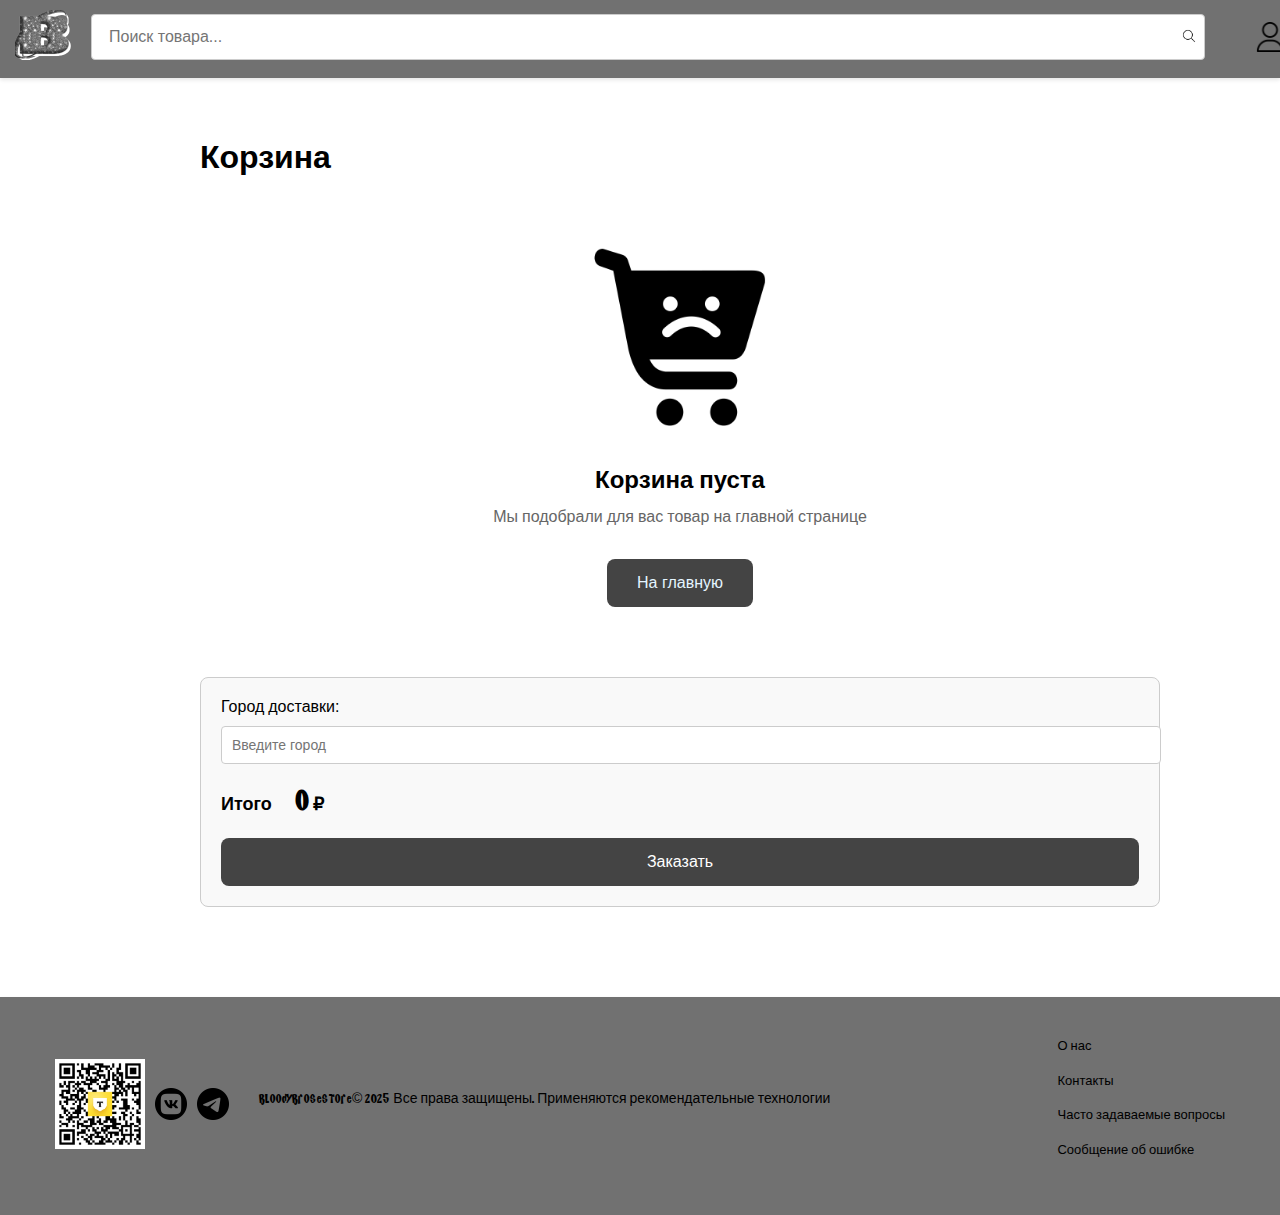
<file: cart.html>
<!DOCTYPE html>
<html lang="ru">
<head>
    <meta charset="UTF-8">
    <meta name="viewport" content="width=device-width, initial-scale=1.0">
    <link rel="preconnect" href="https://fonts.googleapis.com">
    <link rel="preconnect" href="https://fonts.gstatic.com" crossorigin>
    <link href="https://fonts.googleapis.com/css2?family=Caveat:wght@400..700&family=Open+Sans:ital,wght@0,300..800;1,300..800&display=swap" rel="stylesheet">
    <link rel="preconnect" href="https://fonts.googleapis.com">
    <link rel="preconnect" href="https://fonts.gstatic.com" crossorigin>
    <link href="https://fonts.googleapis.com/css2?family=Monomakh&family=Stick&display=swap" rel="stylesheet">
    <title>Корзина - BBS</title>
    <link rel="stylesheet" href="stylekorsina.css">
    <style>
        #suggestions {
            border: 1px solid #ccc;
            max-height: 150px;
            max-width: 82%;
            overflow-y: auto;
            display: none;
            position: absolute;
            background: white;
            width: 100%;
            z-index: 1000;
        }
        .suggestion-item {
            padding: 8px;
            cursor: pointer;
        }
        .suggestion-item:hover {
            background: #f0f0f0;
        }
    </style>
</head>
<body>

    <section class="header">
        <div class="conteiner__header">
            <style>
                .empty-cart-message {
                    text-align: center;
                    padding: 40px 0;
                }
                
                .empty-cart-image {
                    width: 200px;
                    margin: 0 auto 20px;
                }
                
                .empty-cart-text {
                    font-size: 24px;
                    color: #000;
                    margin-bottom: 10px;
                }
                
                .empty-cart-subtext {
                    font-size: 16px;
                    color: #666;
                    margin-bottom: 30px;
                }
                
                .go-to-main-button {
                    background-color: #444;
                    color: white;
                    padding: 12px 30px;
                    border-radius: 8px;
                    text-decoration: none;
                    display: inline-block;
                    transition: background-color 0.3s;
                }
                
                .go-to-main-button:hover {
                    background-color: #2a2a2a;
                }
            </style>
            <div class="header__line">
                <div class="header__logo">
                    <a href="index.html">
                        <img src="./images/BBS.png" alt="">
                    </a>
                </div>
                <div class="header__search">
                    <input type="text" id='searchInput' placeholder="Поиск товара..." class="search__input">
                    <button class="search__button">
                        <img src="./images/search-icon.png" alt="Search">
                    </button>
                </div>
                <div class="header__profile">
                    <a href="#" id="profileButton" class="profile__link">
                        <img src="./images/Profile.png" alt="Profile">
                    </a>
                </div>
            </div>
        </div>
    </section>

    <section class="cart">
        <div class="container">
            <h1>Корзина</h1>
            <div id="cartItems" class="cart-items">
                <!-- Товары будут добавляться сюда динамически -->
            </div>
            <form id="orderForm">
                <div class="cart-summary">
                    <div class="delivery">
                        <label for="city">Город доставки:</label>
                        <input type="text" id="city" placeholder="Введите город" autocomplete="off" autocorrect="off">
                        <div id="suggestions"></div>
                    </div>
                    <div class="total">
                        <p>Итого <span class="TotalPriceXXX" id="totalPrice">0</span> ₽</p>
                    </div>
                    <button class="order-button" type="submit" id="orderButton">Заказать</button>
                </div>
            </form>
        </div>
    </section>

    <div class="auth-modal" id="authModal">
        <div class="auth-content">
            <button class="close-btn">&times;</button>
            
            <!-- Форма входа -->
            <form class="login-form active" id="loginForm">
                <h2>Авторизация</h2>
                <div class="input-group">
                    <input type="text" id="loginUsername" required>
                    <label for="loginUsername">Логин</label>
                </div>
                <div class="input-group">
                    <input type="password" id="loginPassword" required>
                    <label for="loginPassword">Пароль</label>
                </div>
                <button type="button" id="loginBtn" class="auth-btn">Войти</button>
                <div class="switch-form">
                    Нет аккаунта? <a class="switch-to-register">Зарегистрироваться</a>
                </div>
                <div id="loginMessage" class="auth-message"></div>
            </form>
    
            <!-- Форма регистрации -->
            <form class="register-form" id="registerForm">
                <h2>Регистрация</h2>
                <div class="input-group">
                    <input type="text" id="regUsername" required>
                    <label for="regUsername">Логин</label>
                </div>
                <div class="input-group">
                    <input type="password" id="regPassword" required>
                    <label for="regPassword">Пароль</label>
                </div>
                <div class="input-group">
                    <input type="password" id="repeatPassword" required>
                    <label for="repeatPassword">Повторите пароль</label>
                </div>
                <div class="input-group">
                    <input type="email" id="email" required>
                    <label for="email">E-mail</label>
                </div>
                <button type="button" id="registerBtn" class="auth-btn">Зарегистрироваться</button>
                <div class="switch-form">
                    Уже есть аккаунт? <a class="switch-to-login">Войти</a>
                </div>
                <div id="registerMessage" class="auth-message"></div>
            </form>
    
            <!-- Блок информации о пользователе -->
            <div class="profile-info" id="profileInfo">
                <h2>Профиль</h2>
                <p><strong>Логин:</strong> <span id="profileUsername"></span></p>
                <p><strong>Почта:</strong> <span id="profileEmail"></span></p>
                <div class="input-group">
                    <input type="text" id="profileCity" class="auth-xz" placeholder="Введите ваш город">
                    <button id="saveCity" class="auth-btn">Сохранить город</button>
                </div>
                <button id="logoutBtn" class="auth-btn logout-btn">Выйти</button>
            </div>
        </div>
    </div>

    <section class="footer">
        <div class="footer__container">
            <div class="footer__logo__sc">
                <div class="logo__qr">
                    <img src="./images/qr-code.png" alt="qr">
                </div>
                <div class="logo__vk"> 
                    <a href="https://vk.com/tgblvdybros" target="_blank">
                        <img src="./images/VK.png" alt="VK">
                    </a>
                </div>
                <div class="logo__tg"> 
                    <a href="https://web.telegram.org/k/#@blvdybros" target="_blank">
                        <img src="./images/TG.png" alt="TG">
                    </a>
                </div>
                <div class="footer__prava">
                    BloodyBroseStore© 2025 Все права защищены. 
                    <a href="#" class="prava">Применяются рекомендательные технологии</a>
                </div>
            </div>
            <div class="footer__text">
                <a href="#"><div class="footer__aboutus">О нас</div></a>
                <a href="#"><div class="footer__contact">Контакты</div></a>
                <a href="#"><div class="footer__QA">Часто задаваемые вопросы</div></a>
                <a href="#"><div class="footer__error">Сообщение об ошибке</div></a>
            </div>
        </div>
    </section>

    <script>
        document.addEventListener('DOMContentLoaded', function() {
            const cityInput = document.getElementById('city');
            const suggestionsContainer = document.getElementById('suggestions');

            let cities = [];

            // Загрузка списка городов из JSON
            fetch('cities.json')
                .then(response => response.json())
                .then(data => {
                    cities = data.map(city => city.name);
                })
                .catch(error => console.error('Ошибка загрузки городов:', error));

            // Обработчик ввода
            cityInput.addEventListener('input', function() {
                const inputText = this.value.toLowerCase();
                suggestionsContainer.innerHTML = '';

                if (inputText.length === 0) {
                    suggestionsContainer.style.display = 'none';
                    return;
                }

                // Фильтрация городов по вхождению подстроки
                const filteredCities = cities.filter(city => 
                    city.toLowerCase().includes(inputText)
                );

                if (filteredCities.length > 0) {
                    filteredCities.forEach(city => {
                        const div = document.createElement('div');
                        div.className = 'suggestion-item';
                        div.textContent = city;
                        div.addEventListener('click', function() {
                            cityInput.value = city;
                            suggestionsContainer.style.display = 'none';
                        });
                        suggestionsContainer.appendChild(div);
                    });
                    suggestionsContainer.style.display = 'block';
                } else {
                    suggestionsContainer.style.display = 'none';
                }
            });

            // Скрыть список при клике вне поля
            document.addEventListener('click', function(event) {
                if (event.target !== cityInput) {
                    suggestionsContainer.style.display = 'none';
                }
            });
        });
    </script>
    </body>
</html>
<script src="cart.js"></script>
<script type="module" src="cart-manager.js"></script>
<script type="module" src="script.js"></script>
<script type="module" src="cart.js"></script>
</body>
</html>
</file>
<file: stylekorsina.css>
@font-face {
    font-family: 'Kenyan & Kel Normal';
    src: url('BratZ.woff2') format('woff2'),
    url('BratZ.woff') format('woff')
}

body{
    margin: 0;
    padding: 0;
    height: 100%;
    font-family: 'Kenyan & Kel Normal', sans-serif;

}

.header {
    background-color: #717171;
    background-size: cover;
    margin: 0px;
    padding-top: 10px;
    padding-bottom: 14px;
    box-shadow: 0 2px 4px rgba(0, 0, 0, 0.1);
    position: sticky;
    top: 0;
    z-index: 1000;
}

.conteiner__header {
    max-width: 1300px;
    margin: 0 auto;
    padding: 0 15px;
    position: relative;

}

.header__line {
    display: flex;
    align-items: center;
    justify-content: space-between;
}


.header__logo img {
    height: 50px; 
}

.header__search {
    display: flex;
    align-items: center;
    flex-grow: 1;
    margin: 0 20px;
    background-color: #ffffff; /* Белый фон для строки поиска */
    border: 1px solid #ccc; /* Граница строки поиска */
    border-radius: 4px; /* Закругленные углы */
    padding: 5px; /* Внутренний отступ */
}

.search__input {
    width: 100%;
    padding: 8px 12px;
    border: none; /* Убираем границу у input */
    font-size: 16px;
    outline: none;
    background-color: transparent; /* Прозрачный фон */
}

.search__button {
    background-color: transparent;
    border: none;
    padding: 0;
    cursor: pointer;
}

.search__button img {
    height: 20px;
    width: 20px;
}

.header__filter {
    margin-right: 20px;
}

.filter__button {
    background-color: transparent;
    cursor: pointer;
    border: none;
}

.filter__button img {
    height: 24px;
    width: 24px;
}


.header__profile {
    height: 30px;
    width: 30px;
    right: 0px;
    margin-left: 10px;
}

.profile__link img {
    height: 30px;
    width: 30px;
    right: 0px;
    margin-left: 20px;
}

.header__korsina{
    height: 30px;
    width: 20px;
    right: 0px;
}

.korsina__link img{
    height: 30px;
    width: 30px;
}


.cart-count {
    font-family: 'Opensans';
    position: absolute;
    top: 10px;
    right: 40px;
    background-color: #c700c0;
    color: white;
    border-radius: 70%;
    padding: 1px 5px;
    font-size: 13px;
    display: none; 
    opacity: 1;
    transition:  0.3s ease; 
}

.card__btn.added {
    background-color: white;
    color: #444444;
    border: 1px solid #444444;
}

.card__btn.added:hover {
    background-color: rgb(242, 242, 242);
    color: #444444;

}


.filters {
    position: fixed;
    top: 0;
    right: -300px; 
    width: 300px;
    height: 100%;
    background-color: #f9f9f9;
    transition:  0.3s ease; 
    z-index: 1000;
    overflow-y: auto;
    padding: 20px;
    opacity: 0;
    border: #000000;
}

.filters.active {
    right: 0; 
    opacity: 1;
}

.filters__header {
    display: flex;
    justify-content: space-between;
    align-items: center;
    margin-bottom: 20px;
    color: #000000;
}

.filters__close {
    background: none;
    border: none;
    font-size: 24px;
    cursor: pointer;
}

.filter-group {
    margin-bottom: 20px;
}

.filter-group h4 {
    margin-bottom: 10px;
    color: #000000;
}

.filter-group label {
    display: block;
    margin-bottom: 8px;
    font-size: 20px;
}

.filter-group input {
    margin-right: 8px;
}

/* Скрываем стандартный чекбокс */
.custom-checkbox input {
    position: absolute;
    opacity: 0;
    cursor: pointer;
}

/* Создаем кастомный чекбокс */
.custom-checkbox .checkmark {
    position: relative;
    display: inline-block;
    width: 16px;
    height: 16px;
    background-color: #fff;
    border: 1px solid #ccc;
    border-radius: 4px;
    margin-right: 8px;
    vertical-align: middle;
}

/* Закрашиваем чекбокс в серый цвет при выборе */
.custom-checkbox input:checked ~ .checkmark {
    background-color: #888; /* Серый цвет */
    border-color: #888;
}

/* Стиль для галочки (если нужно полностью убрать галочку, удалите этот блок) */
.custom-checkbox .checkmark::after {
    content: "";
    position: absolute;
    display: none;
    left: 5px;
    top: 2px;
    width: 4px;
    height: 8px;
    border: solid white;
    border-width: 0 2px 2px 0;
    transform: rotate(45deg);

}

/* Показываем галочку при выборе */
.custom-checkbox input:checked ~ .checkmark::after {
    display: none;

}

.categories-column{
    font-family: 'Guano Apes';
    src: url('Guano Apes.woff2') format('woff2'),
    url('Guano Apes.woff') format('woff')

}

.brands-flex {
    display: flex;
    gap: 20px;

}

.brands-column {
    flex: 1;
}

.brands-column label {
    display: block;
    margin-bottom: 8px;
}

.categories-flex {
    display: flex;
    gap: 20px; /* Расстояние между столбцами */
}

.categories-column {
    flex: 1; /* Каждый столбец занимает равное пространство */
}

.categories-column label {
    display: block; /* Каждый label на новой строке */
    margin-bottom: 8px; /* Отступ между элементами */
    font-size: 16px;
}

.colors-flex {
    display: flex;
    gap: 10px;
}

.colors-column {
    flex: 1;
}

.colors-column label {
    display: block;
    margin-bottom: 8px;
    font-size: 16px;
    color: #333;
}

.color-circle {
    display: inline-block;
    width: 12px;
    height: 12px;
    border-radius: 50%;
    margin-right: 8px;
    vertical-align: middle;
}

.price-range {
    display: flex;
    align-items: center; /* Выравниваем элементы по вертикали */
    gap: 10px; /* Расстояние между элементами */
}

.price-range input {
    width: 100px; /* Ширина полей ввода */
    padding: 8px;
    border: 1px solid #ccc;
    border-radius: 4px;
    font-size: 14px;
    appearance: none; /* Убираем стандартные стрелочки */
    -moz-appearance: textfield; /* Убираем стрелочки в Firefox */
}

/* Убираем стрелочки в Chrome, Safari, Edge, Opera */
.price-range input::-webkit-outer-spin-button,
.price-range input::-webkit-inner-spin-button {
    -webkit-appearance: none;
    margin: 0;
}

.price-range input:focus {
    outline: none;
    border-color: #007bff; /* Цвет рамки при фокусе */
}

.price-separator {
    font-size: 16px;
    color: #ffffff; /* Цвет дефиса */
}



/* Стили для страницы корзины */
.cart {
    padding: 40px 0;
    margin-left: 200px;
    margin-right: 120px;
}

.cart h1 {
    font-size: 32px;
    margin-bottom: 20px;
    color: #000000;
}

.cart-items {
    display: flex;
    flex-direction: column;
    gap: 20px;
}

.cart-item {
    display: flex;
    align-items: center;
    justify-content: space-between;
    padding: 15px;
    border: 1px solid #ccc;
    border-radius: 8px;
    background-color: #f9f9f9;
}

.cart-item img {
    width: 200px;
    height: 200px;
    object-fit: cover;
    border-radius: 8px;
}

.cart-item-info {
    flex: 1;
    margin-left: 20px;
}

.cart-item-info h3 {
    font-size: 35px;
    margin-bottom: 5px;
    color: #000000;
}

.cart-item-info p {
    font-size: 18px;
    color: #4a4a4a;
}

.cart-item-price {
    font-size: 30px;
    font-weight: bold;
    color: #000000;
}

.cart-summary {
    margin-top: 30px;
    padding: 20px;
    border: 1px solid #ccc;
    border-radius: 8px;
    background-color: #f9f9f9;
}

.delivery {
    margin-bottom: 20px;
}

.delivery label {
    font-size: 16px;
    color: #000000;
}

.delivery input {
    width: 100%;
    padding: 10px;
    margin-top: 10px;
    border: 1px solid #ccc;
    border-radius: 4px;
    font-size: 14px;
}

.total {
    font-size: 18px;
    font-weight: bold;
    margin-bottom: 20px;
}

.TotalPriceXXX{
    margin-left: 20px;
    font-size: 30px;
}

.order-button {
    width: 100%;
    padding: 15px;
    background-color: #444444;
    color: white;
    border: none;
    border-radius: 8px;
    font-size: 16px;
    cursor: pointer;
    transition: background-color 0.3s ease;
}

.order-button:hover {
    background-color: #2a2a2a;
}

.remove-item {
    cursor: pointer; /* Курсор в виде указателя */
    color: red; /* Красный цвет */
    font-size: 40px; /* Размер крестика */
    font-weight: bold; /* Жирный шрифт */
    margin-left: 10px; /* Отступ слева */
    user-select: none; /* Запрет выделения текста */
    transition: color 0.3s ease; /* Плавное изменение цвета */
}

.remove-item:hover {
    color: darkred; /* Цвет при наведении */
}

/* Добавьте эти стили */
.go-to-main-button {
    background-color: #444444;
    color: white;
    padding: 12px 30px;
    border-radius: 8px;
    text-decoration: none;
    display: inline-block;
    transition: background-color 0.3s ease;
    font-size: 16px;
    border: none;
    cursor: pointer;
    font-family: 'Kenyan & Kel Normal', sans-serif;
}

.go-to-main-button:hover {
    background-color: #2a2a2a;
}

.empty-cart-message {
    text-align: center;
    margin: 0 auto;
}

.empty-cart-img {
    width: 200px;
    height: auto;
    margin-bottom: 25px;
}

.empty-cart-text {
    font-size: 24px;
    color: #000;
    margin-bottom: 15px;
    font-weight: bold;
}

.empty-cart-subtext {
    font-size: 16px;
    color: #666;
    margin-bottom: 30px;
    line-height: 1.5;
}

.kzdec{
    font-size: 16px;
    color: rgb(228, 245, 255);
    background-color:   #444444;
    padding: 15px 30px;
    border: 0px solid;
    border-radius: 8px;
    text-decoration: none; /* Убираем подчеркивание у текста */
    align-items: center;

}

.error-message {
    color: white;
    background-color: #ff4444;
    padding: 10px;
    border-radius: 5px;
    margin-top: 10px;
    display: none;
    font-size: 14px;
}



.auth-modal {
    display: none;
    position: fixed;
    top: 0;
    left: 0;
    width: 100%;
    height: 100%;
    background: rgba(0,0,0,0.5);
    z-index: 1000;
    overflow: auto;
}


.auth-content {
    background: white;
    max-width: 400px;
    width: 90%;
    padding: 25px;
    border-radius: 10px;
    position: relative; /* Для кнопки закрытия */
    margin: auto;
    position: fixed;
    top: 50%;
    left: 50%;
    transform: translate(-50%, -50%);
    box-sizing: border-box;
}

.close-btn {
    position: absolute;
    top: 15px;
    right: 15px;
    font-size: 24px;
    background: none;
    border: none;
    cursor: pointer;
    padding: 0;
}

.login-form, .register-form {
    width: 96%;
    transition: all 0.3s ease;
    opacity: 0;
    visibility: hidden;
    position: absolute;
    top: 0;
    left: 0;
}

.login-form.active, .register-form.active {
    opacity: 1;
    visibility: visible;
    position: relative;
}

.input-group {
    position: relative;
    margin-bottom: 20px;
}

.input-group input {
    width: 100%;
    padding: 12px 15px;
    border: 1px solid #ddd;
    border-radius: 5px;
    font-size: 14px;
}

.input-group label {
    position: absolute;
    left: 10px;
    top: 50%;
    transform: translateY(-50%);
    color: #999;
    pointer-events: none;
    transition: 0.3s;
}

.input-group input:focus ~ label,
.input-group input:valid ~ label {
    top: -10px;
    left: 5px;
    font-size: 10px;
    color: #333;
    background: white;
    padding: 0 5px;
}

.auth-btn {
    width: 100%;
    padding: 12px;
    background: #333;
    color: white;
    border: none;
    border-radius: 5px;
    cursor: pointer;
    margin-top: 15px;
}

.switch-form {
    margin-top: 15px;
    text-align: center;
}

.switch-form a {
    color: #007bff;
    cursor: pointer;
    text-decoration: underline;
    font-size: 14px;
    margin-top: 20px;
}

.auth-message {
    margin-top: 15px;
    padding: 10px;
    border-radius: 5px;
    text-align: center;
}

.auth-message.success {
    background: #d4edda;
    color: #155724;
}

.auth-message.error {
    background: #f8d7da;
    color: #721c24;
}

.auth-xz{
    max-width: 95%;
}




.footer{
    text-decoration: none;
    color: inherit;
    background-color: #717171;
    background-size: cover;
    margin: 0px;
    box-shadow: 0 2px 4px rgba(0, 0, 0, 0.1);
    padding: 40px;
    margin-top: 50px;
    bottom: 0;
}

.footer__container{
    max-width: 1300px;
    margin: 0 auto;
    padding: 0 15px;
    display: flex;
    flex-wrap: wrap;
    justify-content: space-between;
    gap: 20px;
}

.footer__logo__sc {
    display: flex;
    align-items: center; /* Выравниваем по центру */
    gap: 10px; /* Расстояние между элементами */
}


.logo__qr img{
    width: 90px; 
    height: 90px; 

}

.logo__vk img,
.logo__tg img {
    width: 32px; 
    height: 32px; 
    transition: transform 0.3s ease; 
}

.logo__vk img:hover,
.logo__tg img:hover {
    transform: scale(1.1);
}

.footer a {
    text-decoration: none; /* Убираем подчеркивание у всех ссылок в подвале */
    color: inherit; /* Наследуем цвет текста от родителя */
}

.footer__aboutus,
.footer__feedback,
.footer__contact,
.footer__QA,
.footer__prava,
.footer__error {
    text-decoration: none; /* Убираем подчеркивание у текста */
    color: #000000; /* Цвет текста */
    flex: 1 1 200px;
    margin-bottom: 15px;
    font-size: 13px;
    line-height: 1.5;
    transition: color 0.3s ease;
}

.footer__prava {
    text-align: center; 
    font-size: 14px; 
    color: #000000; 
    margin-left: 20px

}

.prava {
    text-decoration: underline; /* Подчеркивание */
    transition: color 0.3s ease; /* Плавное изменение цвета при наведении */
}

.prava:hover {
    color: #451844; /* Цвет при наведении */
}

.footer__aboutus:hover,
.footer__feedback:hover,
.footer__contact:hover,
.footer__QA:hover,
.footer__error:hover {
    color: #521a50; /* Цвет при наведении */
}

.cart-item-image {
    width: 200px;
    height: 200px;
    object-fit: cover;
    border-radius: 8px;
}

.cart-item {
    display: flex;
    align-items: center;
    gap: 20px;
    padding: 15px;
    border: 1px solid #ddd;
    margin-bottom: 15px;
    background: white;
    border-radius: 8px;
}

@media (max-width: 768px) {
    .cart {
        margin-left: 10px;
        margin-right: 10px;
    }

    .cart-summary {
        padding: 10px;
    }

    .delivery input {
        width: 100%;
    }

    .order-button {
        width: 100%;
    }
    .header__profile {
        display: flex;
        align-items: center;
        justify-content: center;
        flex-direction: column;
    }

    .cart h1 {
        font-size: 32px;
        margin-bottom: 20px;
        color: #000000;
    }
    
    .cart-items {
        display: flex;
        flex-direction: column;
        gap: 20px;
    }
    
    .cart-item {
        display: flex;
        align-items: center;
        justify-content: space-between;
        padding: 15px;
        border: 1px solid #ccc;
        border-radius: 8px;
        background-color: #f9f9f9;
    }
    
    .cart-item img {
        width: 100px;
        height: 100px;
        object-fit: cover;
        border-radius: 8px;
    }
    
    .cart-item-info {
        flex: 1;
        margin-left: 23px;
    }
    
    .cart-item-info h3 {
        font-size: 21px;
        margin-bottom: 5px;
        color: #000000;
    }
    
    .cart-item-info p {
        font-size: 15px;
        color: #4a4a4a;
    }
    .TotalPriceXXX{
        margin-left: 10px;
        font-size: 30px;
    }
    .cart-item-price {
        font-size: 21px;
        font-weight: bold;
        color: #000000;
    }

    .footer {
        text-decoration: none;
        color: inherit;
        background-color: #717171;
        background-size: cover;
        margin: 0px;
        box-shadow: 0 2px 4px rgba(0, 0, 0, 0.1);
        padding: 10px;
        margin-top: 50px;
        bottom: 0;
    }
    
    .footer__container {
        max-width: 1300px;
        padding: 0 auto;
        display: flex;
        flex-wrap: wrap;
        justify-content: space-between;
        gap: 20px;
    }
    .footer__logo__sc {
        display: flex;
    }
    
    .logo__qr img {
        width: 100%;
    }
    
    .logo__vk img,
    .logo__tg img {
        width: 100%;
        transition: transform 0.3s ease;
    }

}
</file>
